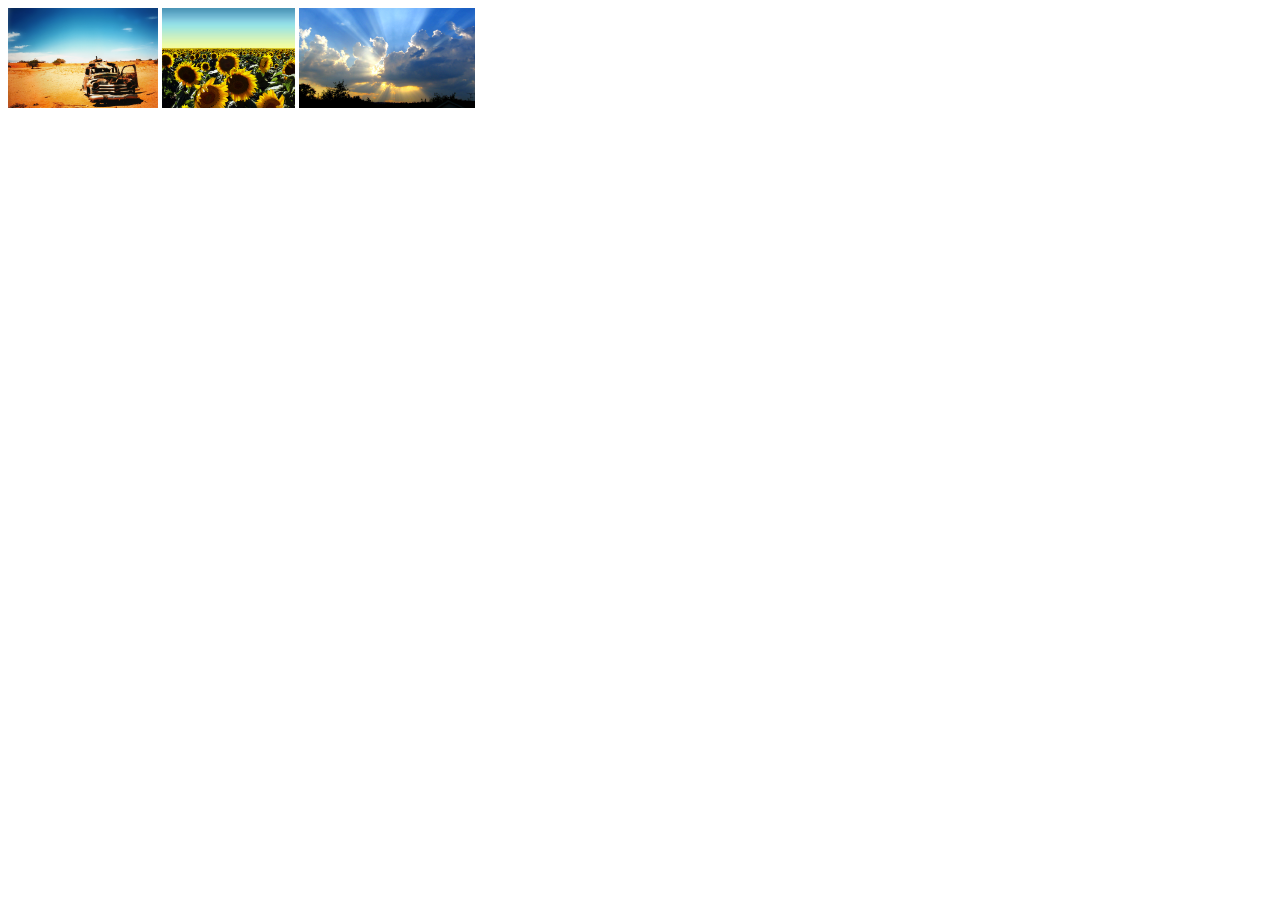
<file: example/index.html>
<!DOCTYPE html>
<html lang='sv'>
    <head>
        <meta http-equiv='Content-Type' content='text/html; charset=UTF-8'>
        <link href='gallery/gallery.css' rel='stylesheet' type='text/css'>
        <script src='jquery-1.6.2.js' type='text/javascript'></script>
        <script src='gallery/gallery.js' type='text/javascript'></script>
        <style type='text/css'>
            .gallery img {
                height: 100px;
            }
        </style>
        <script type='text/javascript'>
            $(function() {
                $('.gallery a').gallery({
                    title: true
                });
            });
        </script>
    </head>
    <body>
        <div class='gallery'>
            <a title='Car' href='images/car.png'><img src='images/car.png'></a>
            <a title='Flowers' href='images/flowers.png'><img src='images/flowers.png'></a>
            <a title='Sky' href='images/sky.png'><img src='images/sky.png'></a>
        </div>
    </body>
</html>
</file>
<file: example/gallery/gallery.css>
#gallery_wrapper {
    font-family: arial, sans-serif;
}

    #gallery_wrapper .options {
        width: 100%;
        height: 50px;
        bottom: 0;
        left: 0;
        position: absolute;
        background: transparent url('options-bg.png') repeat;
    }

        #gallery_wrapper .left, #gallery_wrapper .right {
            width: 19px;
            height: 29px;
            top: 12px;
            position: absolute;
            cursor: pointer;
        }

        #gallery_wrapper .left {
            left: 20px;
            background: transparent url('left.png') no-repeat;
        }

        #gallery_wrapper .right {
            right: 20px;
            background: transparent url('right.png') no-repeat;
        }

        #gallery_wrapper .close {
            width: 26px;
            height: 29px;
            margin-left: -13px;
            top: 12px;
            left: 50%;
            position: absolute;
            background: transparent url('close.png') no-repeat;
            cursor: pointer;
        }

    #gallery_wrapper .title {
        width: 100%;
        height: 30px;
        top: 0;
        left: 0;
        position: absolute;
        background: transparent url('options-bg.png') repeat;
        font-size: 12px;
        line-height: 30px;
        color: #fff;
        text-align: center;
    }
</file>
